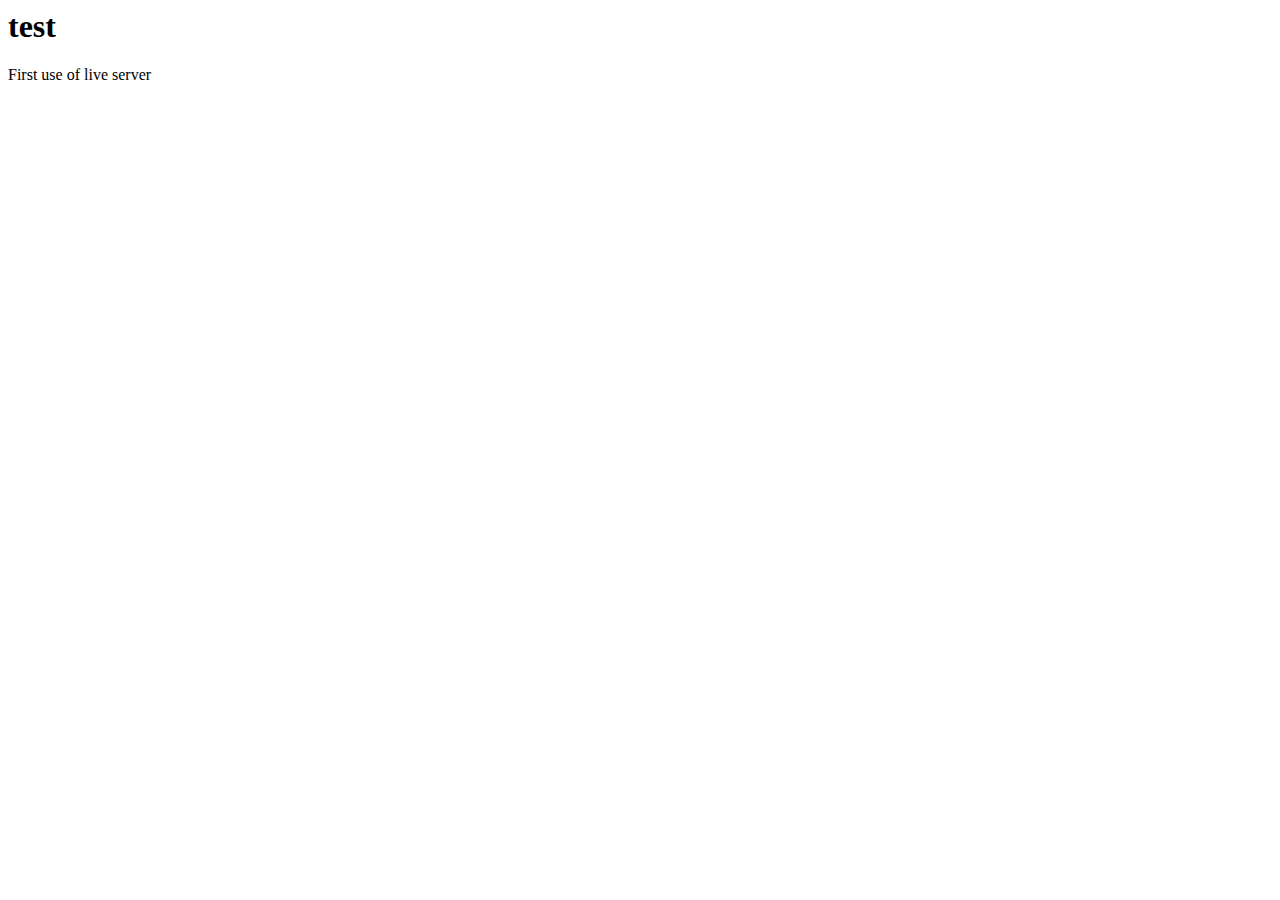
<file: chapter_2/index.html>
<html lang="en">
<head>
    <meta charset="UTF-8">
    <meta name="viewport" content="width=device-width, initial-scale=1.0">
    <meta http-equiv="X-UA-Compatible" content="ie=edge">
    <title>Document</title>
</head>
<body>
    <h1>test</h1>
    <p> First use of live server</p>

    <script src="sandbox.js"> </script> 
</body>
</html>
</file>
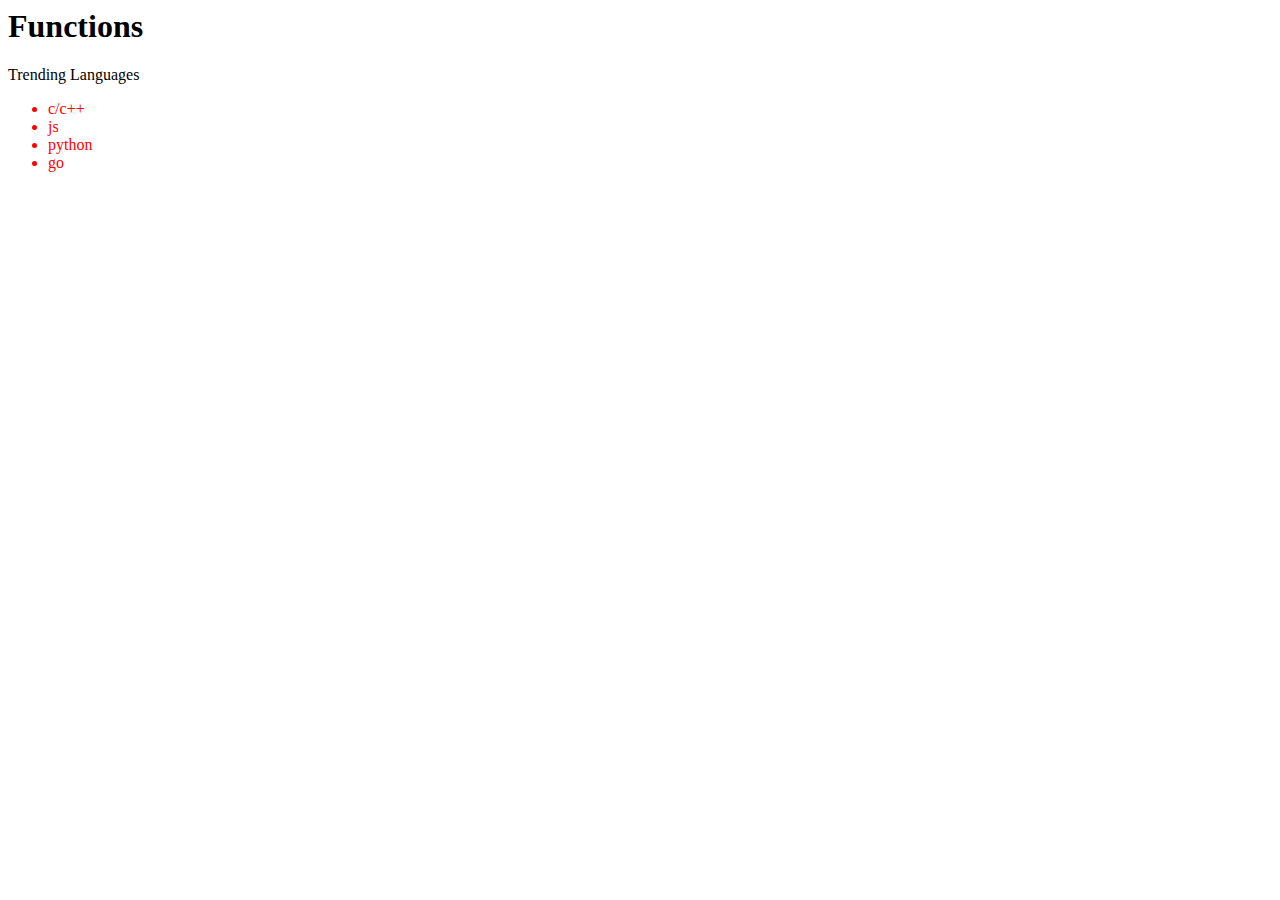
<file: chapter_4/index.html>
<html lang="en">
<head>
    <meta charset="UTF-8">
    <meta name="viewport" content="width=device-width, initial-scale=1.0">
    <meta http-equiv="X-UA-Compatible" content="ie=edge">
    <title>Document</title>
</head>
<body>
    <h1>Functions</h1>

    <p>Trending Languages</p>
    <ul class="trend"></ul>

    <script src="sandbox.js"></script>
</body>
</html>
</file>
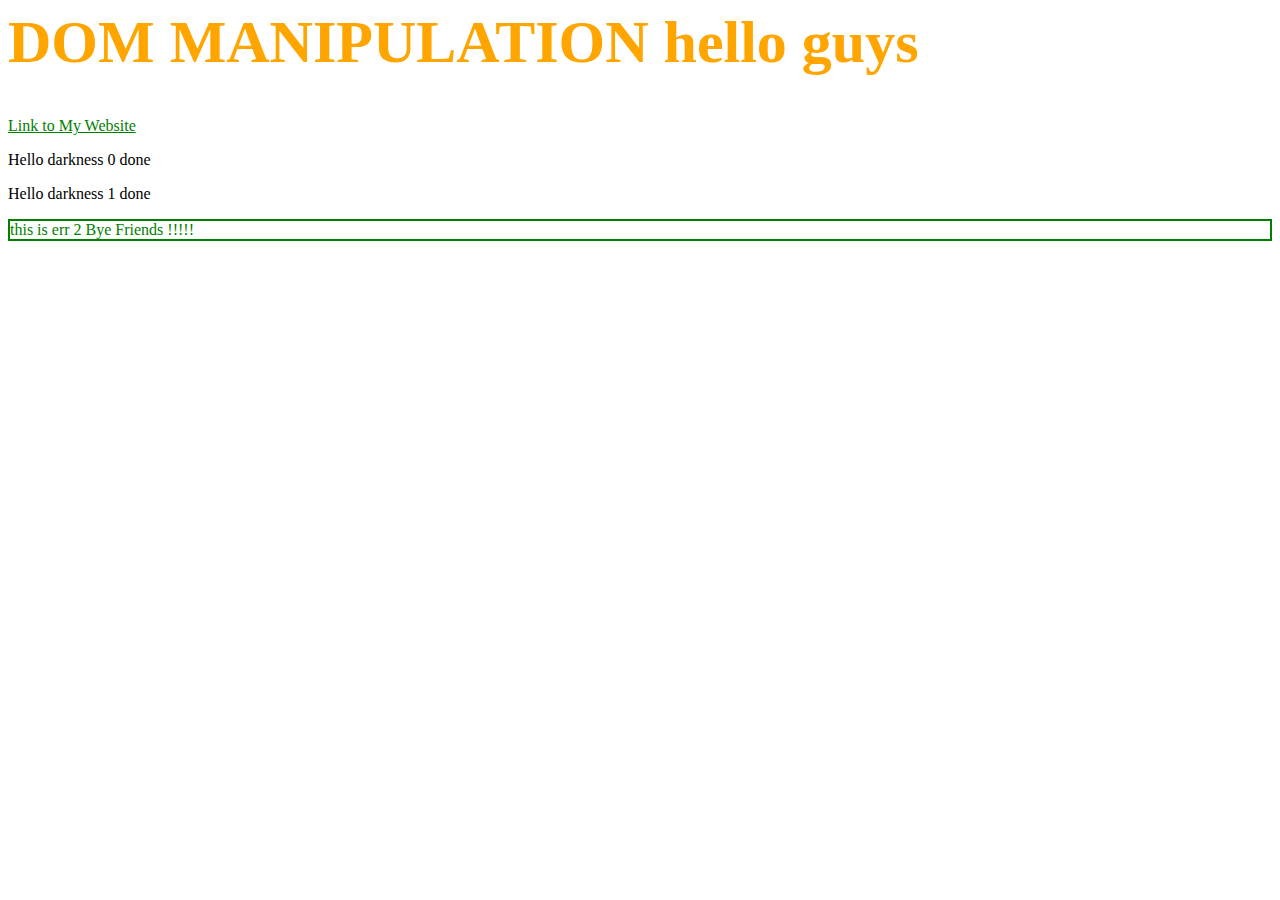
<file: chapter_6/index.html>
<html lang="en">
<head>
    <meta charset="UTF-8">
    <meta name="viewport" content="width=device-width, initial-scale=1.0">
    <meta http-equiv="X-UA-Compatible" content="ie=edge">
    <link rel="stylesheet" href="styles.css">
    <title>Document</title>
</head>
<body>
    <h1 id="title">DOM MANIPULATION</h1>

    <a href="https://janasabuj.github.io"> Link to My Website</a>

    <div>
        <p>Hello World</p>
        <p>Lorem, ipsum dolor sit amet consectetur adipisicing elit. Illo, quisquam laboriosam. Voluptatum libero recusandae et saepe id officia voluptates dolores? Labore a nam accusamus consectetur ut doloremque deleniti at cumque.</p>
        <!-- <p class="error">this is an error message</p> -->
    </div>

    <div class="error"> 
        this is err 2       
        <span> Bye Friends !!!!!</span>
    </div>


    <script src="sandbox.js"></script>
</body>
</html>
</file>
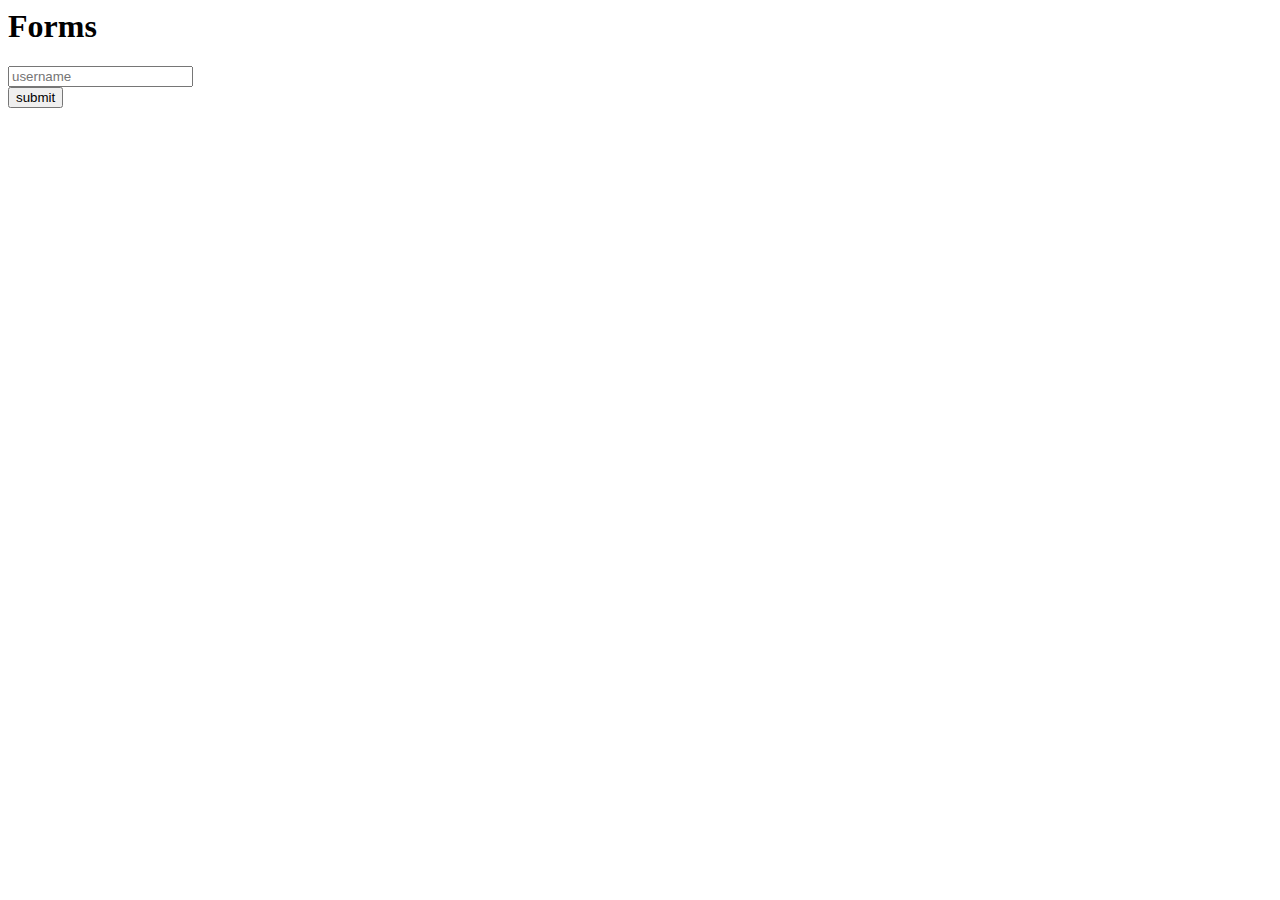
<file: chapter_7/index.html>
<html lang="en">
<head>
    <meta charset="UTF-8">
    <meta name="viewport" content="width=device-width, initial-scale=1.0">
    <meta http-equiv="X-UA-Compatible" content="ie=edge">
    <title>Document</title>
</head>
<body>
    <h1> Forms</h1>

    <form class="signup-form">
        <input type="text" name="username" id="username" placeholder="username" style="display: block;">
        <input type="submit" value="submit">
        <div class="feedback"></div>
    </form>

    <script src="sandbox.js"></script>
</body>
</html>
</file>
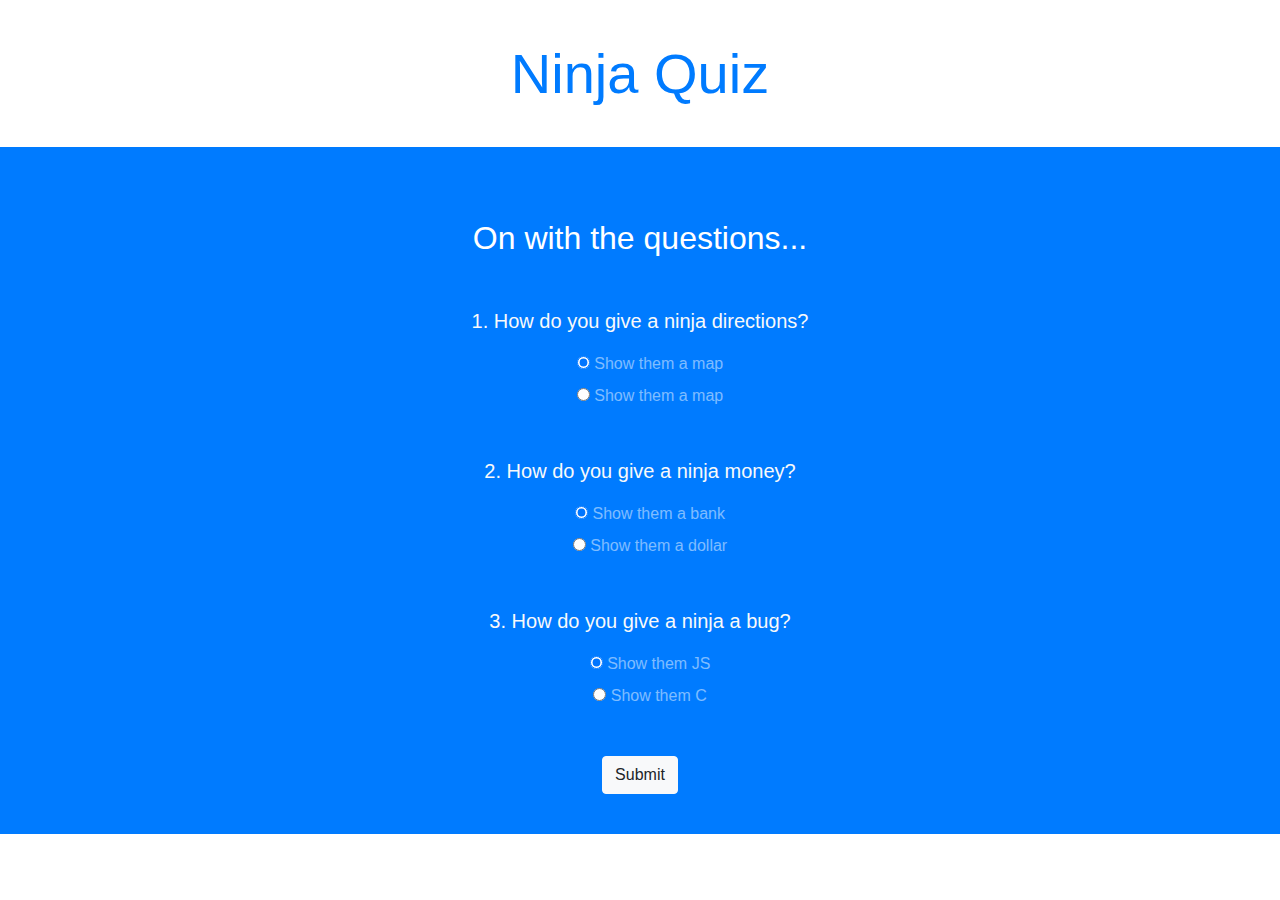
<file: chapter_8/index.html>
<html lang="en">
<head>
    <meta charset="UTF-8">
    <meta name="viewport" content="width=device-width, initial-scale=1.0">
    <meta http-equiv="X-UA-Compatible" content="ie=edge">
    <link rel="stylesheet" href="https://stackpath.bootstrapcdn.com/bootstrap/4.3.1/css/bootstrap.min.css" integrity="sha384-ggOyR0iXCbMQv3Xipma34MD+dH/1fQ784/j6cY/iJTQUOhcWr7x9JvoRxT2MZw1T" crossorigin="anonymous">
    <title>Ninja Quiz</title>
</head>
<body>
    <!-- top section  -->
    <div class="intro py-3 bg-white text-center">
        <div class="container">
            <h2 class="text-primary display-4 my-4">
                Ninja Quiz
            </h2>
        </div>
    </div>

    <!-- quiz section  -->
    <div class="quiz py-4 bg-primary text-center">
        <div class="container">
            <h2 class="my-5 text-white">On with the questions...</h2>
        </div>

        <form class="quiz-form text-light">
            <div class="my-5">
                <p class="lead weight-normal">
                    1. How do you give a ninja directions?
                </p>
                <div class="form-check my-2 text-white-50">
                    <input type="radio" name="q1" value="A" checked>
                    <label class="form-check-label"> Show them a map</label>
                </div>
                <div class="form-check my-2 text-white-50">
                        <input type="radio" name="q1" value="B">
                        <label class="form-check-label"> Show them a map</label>
                    </div>
            </div>

            <div class="my-5">
                    <p class="lead weight-normal">
                        2. How do you give a ninja money?
                    </p>
                    <div class="form-check my-2 text-white-50">
                        <input type="radio" name="q2" value="A" checked>
                        <label class="form-check-label"> Show them a bank</label>
                    </div>
                    <div class="form-check my-2 text-white-50">
                            <input type="radio" name="q2" value="B">
                            <label class="form-check-label"> Show them a dollar</label>
                        </div>
            </div>

            <div class="my-5">
                    <p class="lead weight-normal">
                        3. How do you give a ninja a bug?
                    </p>
                    <div class="form-check my-2 text-white-50">
                        <input type="radio" name="q3" value="A" checked>
                        <label class="form-check-label"> Show them JS</label>
                    </div>
                    <div class="form-check my-2 text-white-50">
                            <input type="radio" name="q3" value="B">
                            <label class="form-check-label"> Show them C</label>
                        </div>
            </div>

            <div class="text-center">
                <input type="submit" class="btn btn-light">
            </div>
        </form>
    </div>

    <script src="sandbox.js"></script>
</body>
</html>
</file>
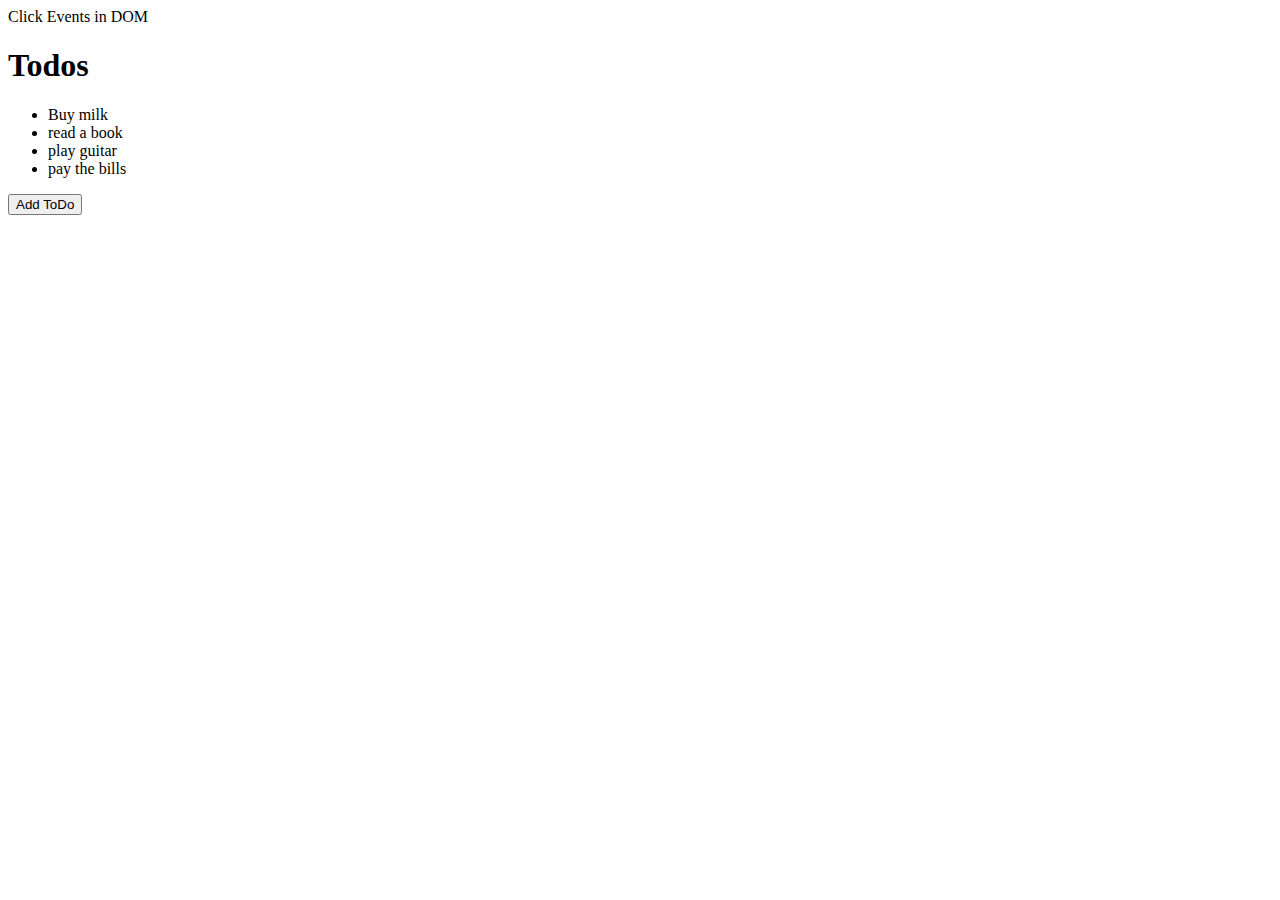
<file: chapter_6/click.html>
<html lang="en">
<head>
    <meta charset="UTF-8">
    <meta name="viewport" content="width=device-width, initial-scale=1.0">
    <meta http-equiv="X-UA-Compatible" content="ie=edge">
    <title>Document</title>
</head>
<body>
    <p>Click Events in DOM</p>


    <h1>Todos</h1>

    <ul>
        <li>Buy milk</li>
        <li>read a book</li>
        <li>play guitar</li>
        <li>pay the bills</li>
    </ul>

    <button>Add ToDo</button>




    <script src="clickSandbox.js"></script>
</body>
</html>
</file>
<file: chapter_6/styles.css>
.error {
    border: 2px solid red;
    color: red;
}

.success {
    border: 2px solid green;
    color: green;
}
</file>
